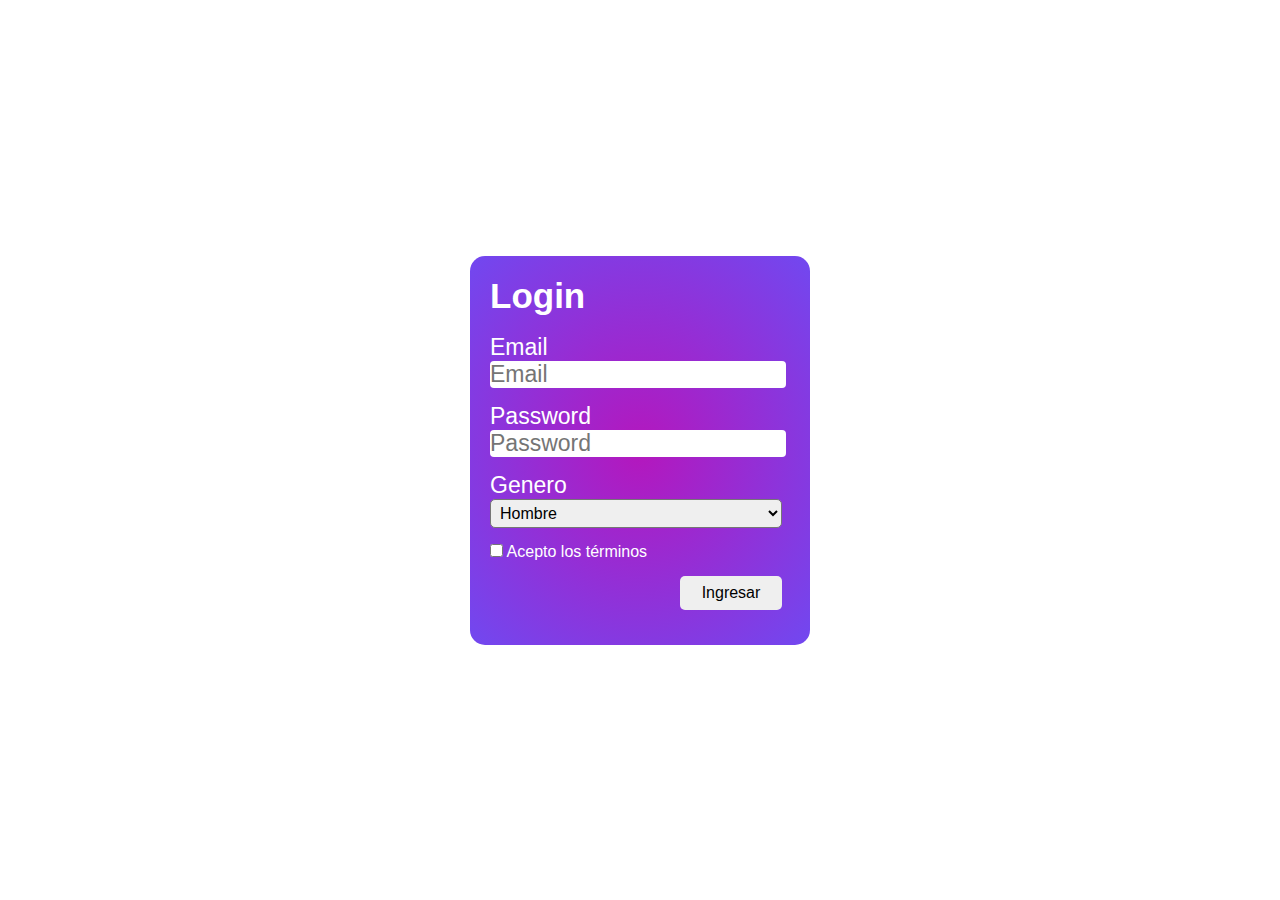
<file: ejercicio1-html-y-css/ejercicio1-html-y-css/index.html>
<!DOCTYPE html>
<html lang="en">
<head>
    <meta charset="UTF-8">
    <meta http-equiv="X-UA-Compatible" content="IE=edge">
    <meta name="viewport" content="width=device-width, initial-scale=1.0">
    <link rel="stylesheet" href="styles.css">
    <title>Login</title>
</head>
<body>
    <div class="container">
        <div class="login">
            <form action="#">
                <h2 class="titulo">Login</h2>
                <div class="content-input">
                    <label for="Email">Email</label>
                    <input type="text" placeholder="Email">
                </div>

                <div class="content-input">
                    <label for="Password">Password</label>
                    <input type="text" placeholder="Password">
                </div>

                <div class="content-input">
                    <label for="Password">Genero</label>
                    <select name="menu" class="selector">
                        <option>Hombre</option>
                        <option>Mujer</option>
                      </select>
                </div>
                <div class="content-input">
                    <input type="checkbox" name="casilla" value="hola">
                    <span>Acepto los términos</span>
                </div>
                <div class="content-input boton">
                    
                    <button>Ingresar</button>
                </div>
                
            </form>
        </div>
    </div>
</body>
</html>
</file>
<file: ejercicio1-html-y-css/ejercicio1-html-y-css/styles.css>
*{
    margin: 0;
    padding: 0;
    font-family: Arial, Helvetica, sans-serif;
}
.container{
    height: 100vh;
    display: flex;
    justify-content: center;
    flex-direction: column;
}
.titulo{
    color: #fff;
    padding-bottom: 18px;
    font-size: 35px;
}
.login{
    width: 300px;
    margin: 0 auto;
    background-color: #b417bd;
    background: radial-gradient(#b417bd , #7148f0);
    border-radius: 15px;
    padding: 20px;
}
.content-input label{
    display: block;
    font-size: 23px;
    color: #fff;
}
.selector{
    color: black;

    font-size: 16px;
    width: 292px;
    border-radius: 5px;
    padding: 4px 5px;
}
.content-input input{
    font-size: 23px;
    border-radius: 4px;
    box-shadow: none;
    border: transparent;
}
.content-input{
    padding-bottom: 15px;
}

.content-input button{
    font-size: 16px;
    border-radius: 5px;
    color: black;
    width: 102px;
    border: transparent;
    padding: 8px;
    
}
.content-input.boton{
    text-align: end;
    padding-right: 8px;

}
.content-input span{
    color: #fff;
}
</file>
